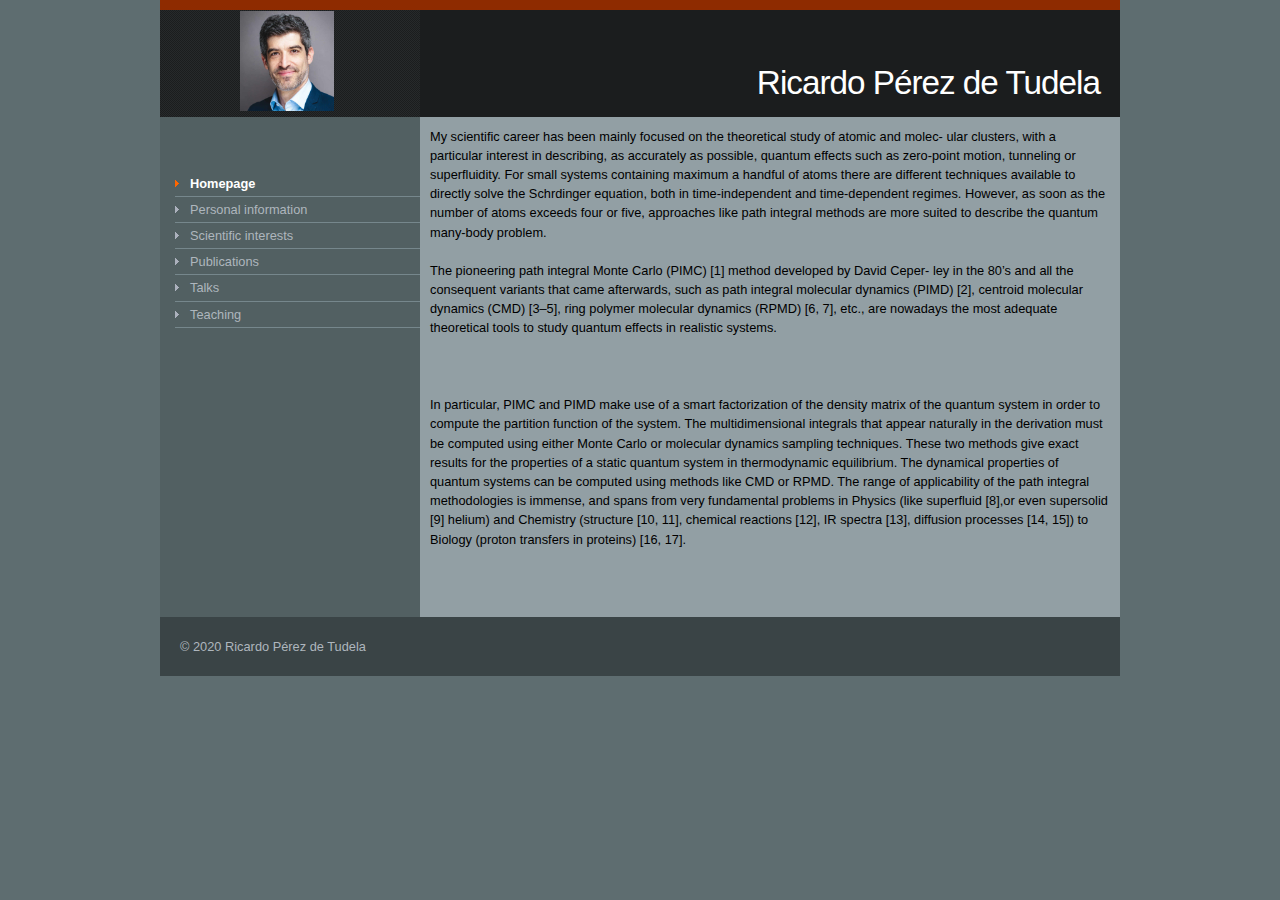
<file: index.html>
<!DOCTYPE html PUBLIC "-//W3C//DTD XHTML 1.0 Strict//EN" "http://www.w3.org/TR/xhtml1/DTD/xhtml1-strict.dtd">
<!-- saved from url=(0065)https://www.theorphys.science.ru.nl/people/katsnelson/index.php -->
<html xmlns="http://www.w3.org/1999/xhtml" xml:lang="en" lang="en">
<head>
    <meta http-equiv="Content-Type" content="text/html; charset=UTF-8">    
    <meta http-equiv="content-language" content="en">
    <meta name="robots" content="all,follow">
    <meta name="author" lang="en" content="All: Ricardo Pérez de Tudela; e-mail: r.perezdetudela@gmail.com">
    <meta name="description" content="Ricardo Pérez de Tudela webpage">
    <meta name="keywords" content="Pérez de Tudela, Ricardo, Theoretical Chemistry">
    
    <link rel="stylesheet" media="screen,projection" type="text/css" href="./css/main.css">
    <link rel="stylesheet" media="screen,projection" type="text/css" href="./css/scheme.css">
    <link rel="stylesheet" media="print" type="text/css" href="./css/print.css">

    <style>a {text-decoration: none;} </style>

    <title>CV for Ricardo Pérez de Tudela</title>
    <!--- JS script --->
    <script src="https://code.jquery.com/jquery-1.12.4.min.js"></script>
        <script>
            $(document).ready(function(){
                $("#content").load("home.html");
                $(".links").click(function(){
                    $('#nav-active').attr("id","");
                    $(this).parent().attr("id","nav-active");
                    $("#content").load($(this).attr("page")+".html");
                });
            });
        </script>
    </head>


<body lang=EN link="blue" vlink="purple" style="tab-interval:35.4pt">

<div id="main">
    <div id="header" class="box">
        <h3 id="logo">Ricardo Pérez de Tudela</h3>
        <p id="url"><img src="picture-lower-quality-2.jpg" alt="Photo unavailable" height="100px"></p>
    </div>

    <div id="cols" class="box">

        <!-- CONTENTS HERE -->
        <div id="content"></div>

        <hr class="noscreen">

        <!-- Sidebar -->
        <div id="aside">
        
            <div id="aside-in">
    
                <hr class="noscreen">
    
                <!-- Navigation -->
                <h3 class="noscreen">Navigation</h3>        
                
                <ul id="nav">
                    <li id="nav-active"><a href="#" class="links" page="home">Homepage</a></li>
                    <li><a href="#" class="links" page="personal">Personal information</a></li>
                    <li><a href="#" class="links" page="interests">Scientific interests</a></li>
                    <li><a href="#" class="links" page="publications">Publications</a></li>
                    <li><a href="#" class="links" page="talks">Talks</a></li>
                    <li><a href="#" class="links" page="teaching">Teaching</a></li>
                </ul>    
                <hr class="noscreen">

            </div> <!-- /aside-in -->
            
        </div> <!-- /aside -->
    
    </div> <!-- /cols -->

    <hr class="noscreen">
    
    <!-- Footer -->
    <div id="footer">
        
        <p>©&nbsp;2020 <a href="index.html">Ricardo Pérez de Tudela</a></p>

    </div> <!-- /footer -->

</div> <!-- /main -->


</body></html>
</file>
<file: css/main.css>
/* ----------------------------------------------------------------------------------------------------------

    This website template was downloaded from http://www.nuviotemplates.com - visit us for more templates

    Structure:
    display; position; float; z-index; overflow; width; height; margin; padding; border; background; align; font;

    Content:
    
        1) HTML tags, reset
        2) Universal styles (display, float, margin, text-align...)
        3) Generally HTML styles (table, ul, dl...)
        4) Layout
        
---------------------------------------------------------------------------------------------------------- */

/* ----------------------------------------------------------------------------------------------------------
1) HTML tags, reset
---------------------------------------------------------------------------------------------------------- */

* {margin:0; padding:0;}
body, div, span, p, a, img, ul, ol, li, caption, table, thead, tbody, tfoot, tr, th, td, form, fieldset, legend, label, dl, dt, dd, blockquote, applet, object, h1, h2, h3, h4, h5 {border:0;}
body {font:0.8em/1.5 "arial",sans-serif; text-align:center;}

h1, h2, h3, h4, h5, h6 {margin:15px 0 10px 0;}
h1 {font-size:180%;}
h2 {font-size:160%;}
h3 {font-size:140%;}
h4 {font-size:120%;}
h5 {font-size:100%;}

p, table, ul, ol, dl, fieldset {margin:15px 0;}

table {border-collapse:collapse; border-spacing:0; font-size:100%;}
th {text-align:center; font-weight:bold;}
th, td {padding:3px 7px;}

ul, ol {margin-left:30px;}
ul ul, ol ol {margin:0; margin-left:20px;}
ol {list-style-type:decimal;}
li {display:list-item;}

dt {font-weight:bold;}
dd {margin-left:30px;}

fieldset {position:relative; padding:10px;}
legend {position:absolute; top:-1em; margin:0; padding:5px 10px; font-size:100%; font-weight:bold;}

/* ----------------------------------------------------------------------------------------------------------
2) Universal styles (display, float, margin, text-align...)
---------------------------------------------------------------------------------------------------------- */

.box {min-height:1px;}
.box:after {display:block; visibility:hidden; clear:both; line-height:0; font-size:0; content:".";}

.relative {position:relative;}

.clear {clear:both;}

.f-left {float:left !important;} img.f-left {float:left; margin-right:10px;}
.f-right {float:right !important;} img.f-right {float:right; margin-left:10px;}

.t-left {text-align:left !important;}
.t-center {text-align:center !important;}
.t-right {text-align:right !important;}
.t-justify {text-align:justify !important;}

.va-top {vertical-align:top;}
.va-middle {vertical-align:middle;}
.va-bottom {vertical-align:bottom;}

.nom {margin:0 !important;}
.nomt {margin-top:0 !important;}
.nomb {margin-bottom:0 !important;}

.noscreen {display:none;}

    .bigger {font-size:110%;}
    .smaller {font-size:85%;}

/* ----------------------------------------------------------------------------------------------------------
3) Generally HTML styles (table, ul, dl...)
---------------------------------------------------------------------------------------------------------- */

ul.ul-style01 {margin:15px 0 15px 20px; list-style:none;}
ul.ul-style01 li {padding-left:12px; background:url("../design/ul-style01.gif") 0 5px no-repeat;}
ul.ul-style01 ul {margin:0; list-style:none;}
ul.ul-style01 ul li {padding-left:12px; background:url("../design/ul-style01-sub.gif") 0 5px no-repeat;}

/* ----------------------------------------------------------------------------------------------------------
4) LAYOUT
---------------------------------------------------------------------------------------------------------- */

#main {width:960px; margin:0 auto; text-align:left;}

	#header {position:relative; padding:50px 20px 10px 20px; background:url("../design/header.gif") 0 0 repeat-y; overflow:hidden;}

        #logo {float:right; margin:0; font:normal 260%/1.4 "arial",sans-serif; letter-spacing:-1px;}
        #logo a {text-decoration:none;}
        
        #url {position:absolute; left:80px; bottom:0px; margin:0;}

    #cols {clear:both; background:url("../design/aside.gif") 0 0 repeat-y;}

    	#content {float:right; width:680px; overflow:hidden;padding:10px 10px;}
    	
            #slogan {padding:10px 20px; text-align:right;}
            
            #content h1 {margin:20px 0 0 0; padding-left:20px; font-size:180%; letter-spacing:-1px;}
            #content h2, #content h3, #content h4 {margin:15px 0 0 0; padding:5px 10px; background:url("../design/hx.gif"); font-size:150%; letter-spacing:-1px;}
            #content h3, #content h4 {font-size:120%;}

            #content #perex {margin:0; padding:15px 5px;}           
            #content .boxes {padding:10px; border-left:0 !important; border-right:0 !important;}
            #content .boxes p {margin:0;}
            #content .input-submit {padding:2px; font:normal 100%/1.2 "arial",sans-serif;}
               	   
            #content-in {padding:5px 20px 20px 20px;}
            #content-in p {text-align:justify;}

        #aside {float:left; width:260px; height:500px;}
    	#aside-in {padding:39px 0 300px 15px; overflow:hidden;}
    	
    	   #search {padding:15px; text-align:center;}
    	   #search #search-input {width:140px; padding:3px; font:normal 100%/1.2 "arial",sans-serif;}
    	   #search #search-submit {padding:2px; font:normal 100%/1.2 "arial",sans-serif;}
    	   
    	   #nav {margin:15px 0; padding:0; list-style:none;}
    	   #nav li {display:inline; margin:0; padding:0;}
    	   #nav li a {display:block; padding:3px 10px 3px 15px; background:url("../design/nav-link.gif") 0 50% no-repeat; text-decoration:none;}
    	   #nav li#nav-active a {background:url("../design/nav-active.gif") 0 50% no-repeat; font-weight:bold;}

	#footer {clear:both; padding:20px;}
    #footer p {margin:0;}
</file>
<file: css/scheme.css>
/* ----------------------------------------------------------------------------------------------------------

    This website template was downloaded from http://www.nuviotemplates.com - visit us for more templates

---------------------------------------------------------------------------------------------------------- */

/* ----------------------------------------------------------------------------------------------------------
HTML
---------------------------------------------------------------------------------------------------------- */

body {background:#5E6D70; color:#000;}

a {color:#E6E9EA;}
a:hover {color:#FFF;}

fieldset {border:1px solid #AEB7BC;}
legend {background:#C13B00; color:#FFF;}

table.table-style01 th {background:#3A4446; color:#CAD0D3;}
table.table-style01 th, table.table-style01 td {border:1px solid #76878C;}
table.table-style01 tr.bg td {background:#A0ABB0;}

ul.ul-style01 ul li {color:#3A4446;}

/* ----------------------------------------------------------------------------------------------------------
Layout
---------------------------------------------------------------------------------------------------------- */

#main {border-top:10px solid #8E2B00; background:#929FA4;}

#header {background-color:#1B1D1E;}

#logo {color:#FFF;}
#logo span {color:#F80;}
#logo a {color:#FFF;}

#url {color:#526062;}
#url a {color:#526062;}
#url a:hover {color:#6A7C7E;}

#slogan {background:#3A4446; color:#AEB6BD;}

#content h1 {border-bottom:1px solid #5E6D70;}

#content #perex {border-bottom:1px solid #AEB7BC;}           
#content .boxes {border:1px solid #BCC3C8; background:#A0ABB0;}
#content .input-submit {border:1px solid #424E4F; background:#424E4F; color:#FFF;}

#aside {background:#526062;}

#search {background:#C13B00;}
#search #search-input {border:1px solid #FFF;}
#search #search-submit {border:1px solid #8E2B00; background:#8E2B00; color:#FFF;}

#nav li a {border-bottom:1px solid #76878C; color:#AEB6BD;}
#nav li#nav-active a {color:#FFF;}
#nav li a:hover {color:#FFF;}

#footer {background:#3A4446; color:#AEB6BD;}
#footer a {color:#AEB6BD;}
#footer a:hover {color:#FFF;}
</file>
<file: css/print.css>
/* ----------------------------------------------------------------------------------------------------------

    This website template was downloaded from http://www.nuviotemplates.com - visit us for more templates
    
    Structure:
    display; position; float; z-index; overflow; width; height; margin; padding; border; background; align; font;

---------------------------------------------------------------------------------------------------------- */

body {margin:0; padding:0; border:0; font-size:12pt;}

h1, h2, h3 {page-break-after:avoid; page-break-inside:avoid;}
table {width:100%; border-collapse:collapse; border-spacing:0; border-top:0.5pt solid #000;}
th, td {display:table-cell; border-bottom:0.5pt solid #000;}
blockquote {page-break-inside:avoid}
ul, ol, dl {page-break-before:avoid}

.noprint, .noscreen, #nav, #url, #slogan, #aside {display:none;}

/* ----------------------------------------------------------------------------------------------------------
LAYOUT
---------------------------------------------------------------------------------------------------------- */

#main {width:100%;}
#header {border-bottom:0.5pt solid #000;}
#footer {border-top:0.5pt solid #000;}
</file>
